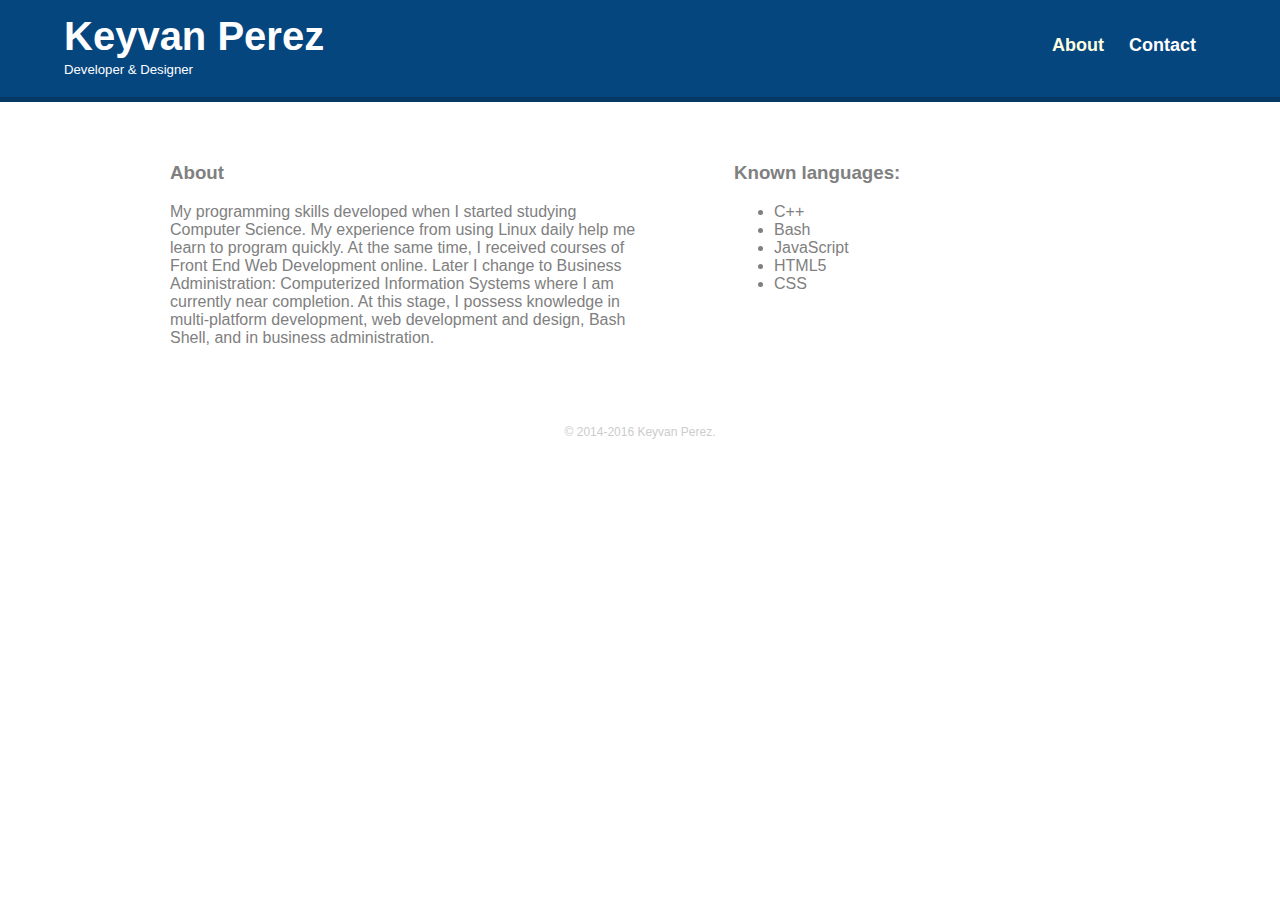
<file: index.html>
<!DOCTYPE html>
<html lang="en">
<head>
  <meta charset="utf-8">
  <title>Keyvan Perez | Developer &amp; Designer | About</title>
  <link href="css/main.css" rel="stylesheet">
  <!--<link rel="icon" type="image/svg+xml" href="favicon.svg">-->
  <link href="favicon.png" rel="icon" type="image/png">
  <meta content="width=device-width, initial-scale=1.0" name="viewport">
  <meta content="This is the about page for my personal portfolio. This page a
  contains brief information about my education and experiences."
  name="description">
  <meta content="Keyvan, Perez, Portfolio, Web, Desing, HTML, CSS, XML,
  JavaScript, About, Page" name="keywords">
  <meta content="Keyvan Perez" name="author">
</head>
<body>
  <header>
    <a href="index.html" id="logo">
    <h1>Keyvan Perez</h1>
    <h2>Developer &amp; Designer</h2></a>
    <nav>
      <ul>
        <!--<li><a href="index.html">Portfolio</a></li>-->
        <!--<li><a href="about.html" class="selected">About</a></li>-->
        <li>
          <a class="selected" href="index.html">About</a>
        </li>
        <li>
          <a href="contact.html">Contact</a>
        </li>
      </ul>
    </nav>
  </header>
  <div id="wrapper">
    <section id="primary">
      <!--<img src="img/200x200.svg" alt="Placeholder Image" 
            class="profile-photo">-->
      <h3>About</h3>
      <p>My programming skills developed when I started studying Computer
      Science. My experience from using Linux daily help me learn to program
      quickly. At the same time, I received courses of Front End Web
      Development online. Later I change to Business Administration:
      Computerized Information Systems where I am currently near completion. At
      this stage, I possess knowledge in multi-platform development, web
      development and design, Bash Shell, and in business administration.</p>
    </section>
    <section id="secondary">
      <h3>Known languages:</h3>
      <ul>
        <li>C++</li>
        <li>Bash</li>
        <li>JavaScript</li>
        <li>HTML5</li>
        <li>CSS</li>
      </ul>
    </section>
    <footer>
      <p>&copy; 2014-2016 Keyvan Perez.</p>
    </footer>
  </div>
</body>
</html>
</file>
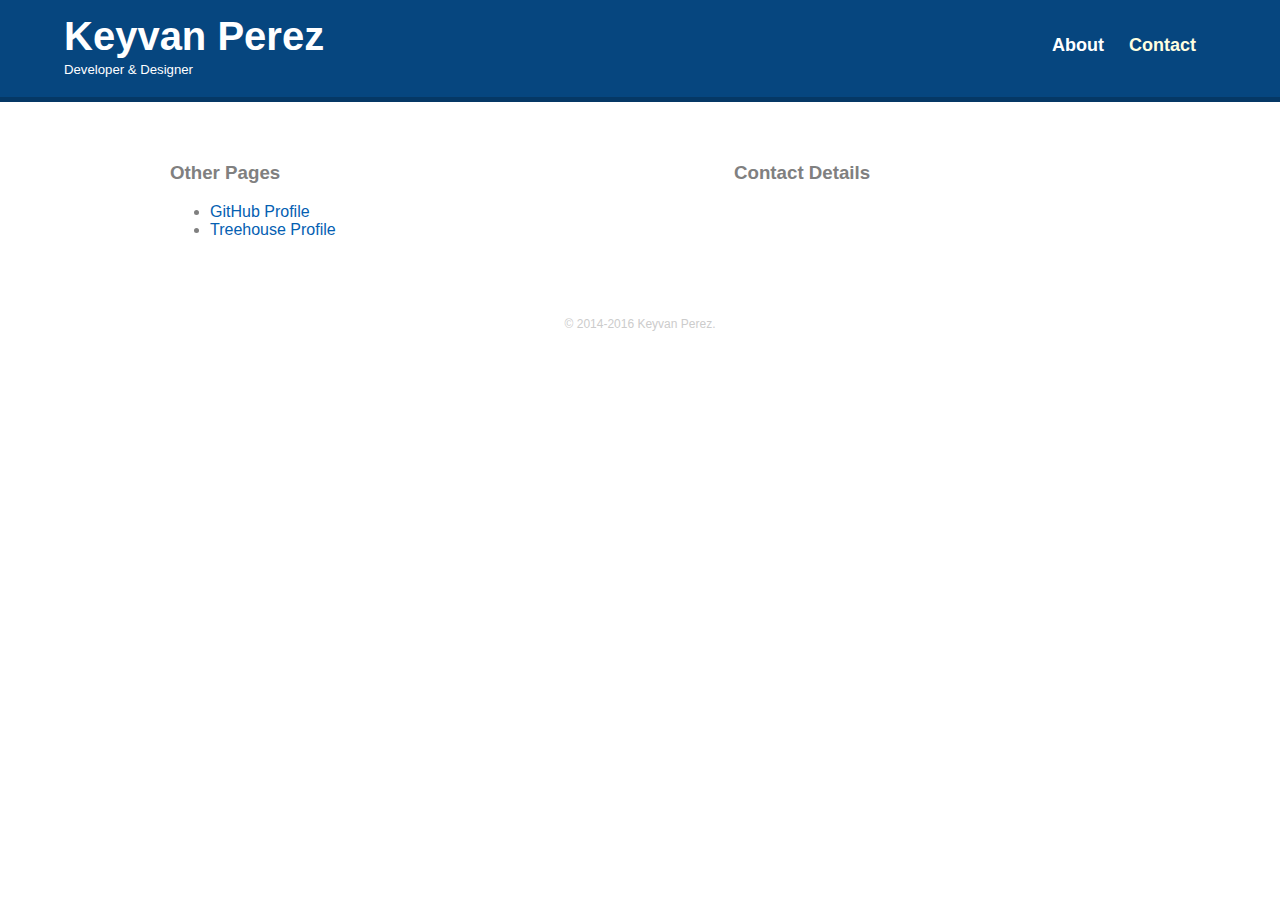
<file: contact.html>
<!DOCTYPE html>
<html lang="en">
<head>
  <meta charset="utf-8">
  <title>Keyvan Perez | Developer &amp; Designer | Contact</title>
  <link href="css/main.css" rel="stylesheet">
  <!--<link rel="icon" type="image/svg+xml" href="favicon.svg">-->
  <link href="favicon.png" rel="icon" type="image/png">
  <meta content="width=device-width, initial-scale=1.0" name="viewport">
  <meta content="This is the contact page for my personal portfolio. Find my
  contact information and other information." name="description">
  <meta content="Keyvan, Perez, Portfolio, Web, Desing, HTML, CSS, XML,
  JavaScript, Contact, Page" name="keywords">
  <meta content="Keyvan Perez" name="author">
</head>
<body>
  <header>
    <a href="index.html" id="logo">
    <h1>Keyvan Perez</h1>
    <h2>Developer &amp; Designer</h2></a>
    <nav>
      <ul>
        <!--<li><a href="index.html">Portfolio</a></li>-->
        <!--<li><a href="about.html">About</a></li>-->
        <li>
          <a href="index.html">About</a>
        </li>
        <li>
          <a class="selected" href="contact.html">Contact</a>
        </li>
      </ul>
    </nav>
  </header>
  <div id="wrapper">
    <section id="primary">
      <h3>Other Pages</h3>
      <ul>
        <li>
          <a href="https://github.com/keyvanp" target="_blank">GitHub
          Profile</a>
        </li>
        <li>
          <a href="https://teamtreehouse.com/keyvanperez">Treehouse Profile</a>
        </li>
      </ul>
    </section>
    <section id="secondary">
      <h3>Contact Details</h3>
      <ul class="contact-info">
        <!--Removed Code-->
      </ul>
    </section>
    <footer>
      <p>&copy; 2014-2016 Keyvan Perez.</p>
    </footer>
  </div>
</body>
</html>
</file>
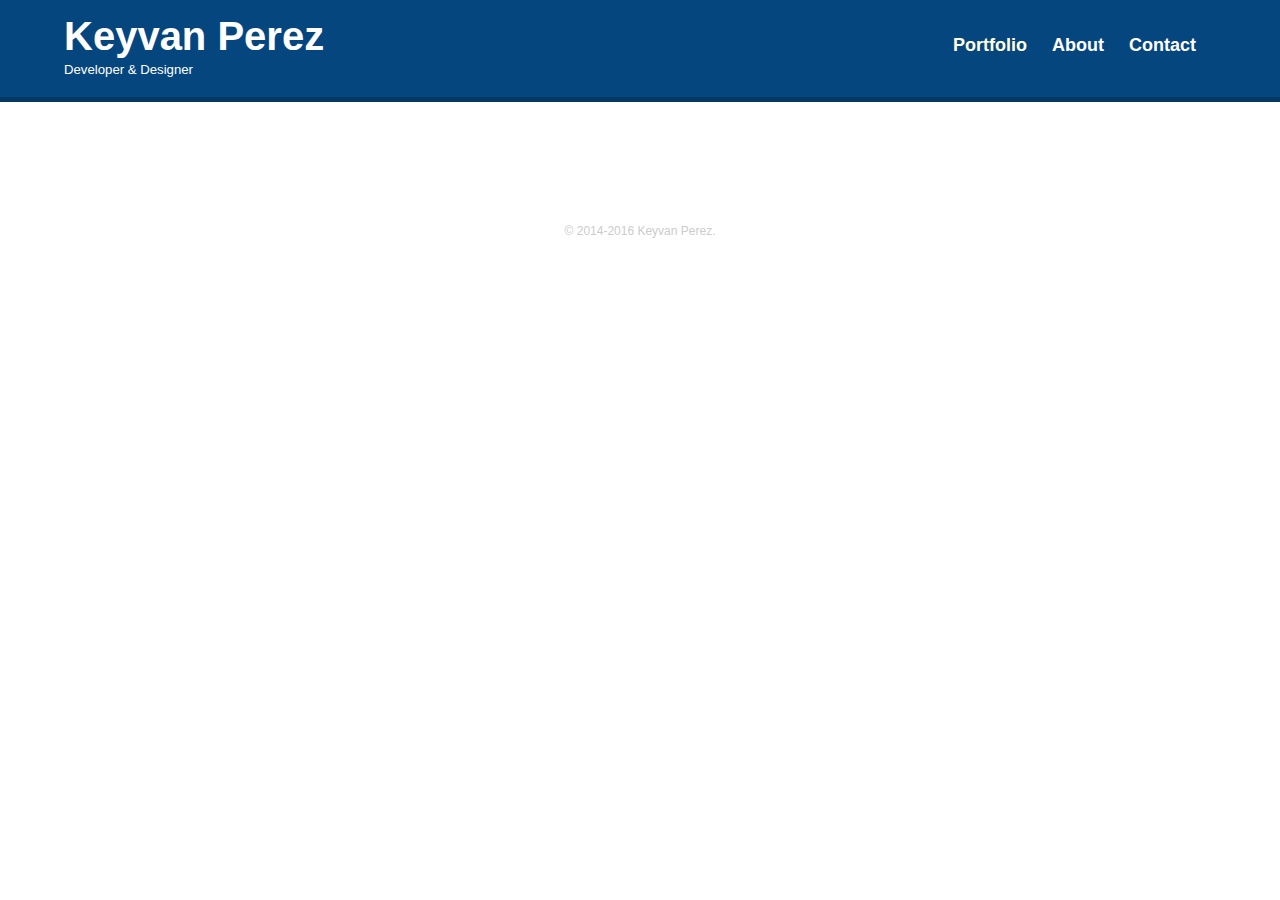
<file: portfolio.html>
<!DOCTYPE html>
<html lang="en">
<head>
  <meta charset="utf-8">
  <title>Keyvan Perez | Developer &amp; Designer | Main Page</title>
  <link href="css/main.css" rel="stylesheet">
  <!--<link rel="icon" type="image/svg+xml" href="favicon.svg">-->
  <link href="favicon.png" rel="icon" type="image/png">
  <meta content="width=device-width, initial-scale=1.0" name="viewport">
  <meta content="This is the main page for my personal portfolio. In this page
  examples of my works would be found. General works, not limited to web
  design." name="description">
  <meta content="Keyvan, Perez, Portfolio, Web, Desing, HTML, CSS, XML,
  JavaScript, Main, Page" name="keywords">
  <meta content="Keyvan Perez" name="author">
</head>
<body>
  <header>
    <a href="index.html" id="logo">
    <h1>Keyvan Perez</h1>
    <h2>Developer &amp; Designer</h2></a>
    <nav>
      <ul>
        <li>
          <a class="selected" href="index.html">Portfolio</a>
        </li>
        <li>
          <a href="about.html">About</a>
        </li>
        <li>
          <a href="contact.html">Contact</a>
        </li>
      </ul>
    </nav>
  </header>
  <div id="wrapper">
    <footer>
      <p>&copy; 2014-2016 Keyvan Perez.</p>
    </footer>
  </div>
</body>
</html>
</file>
<file: css/main.css>
/**********************************
GENERAL
***********************************/

body {
 font-family: Verdana, Geneva, sans-serif;
 margin: 0;
}

#wrapper {
  max-width: 940px;
  margin: 0 auto;
  padding: 0 5%;
}

a {
  text-decoration: none;
}

img {
  max-width: 100%;
}

h3 {
  margin: 0 0 1em 0;
}
/**********************************
HEADING
***********************************/

header {
  float: left;
  margin: 0 0 30px 0;
  padding: 5px 0 0 0;
  width: 100%;
}

#logo {
  text-align: center;
  margin: 0;
}

h1 {
  margin: 15px 0;
  font-size: 1.75em;
  font-weight: bold;
  line-height: 0.8em;
}

h2 {
  font-size: 0.75em;
  margin: -5px 0 0;
  font-weight: normal;
}

/**********************************
NAVIGATION
***********************************/

nav {
  text-align: center;
  padding: 10px 0;
  margin: 20px 0 0;
}

nav ul {
  list-style: none;
  margin: 0 10px;
  padding: 0;
}

nav li {
  display: inline-block;
}

nav a {
  font-weight: 800;
  padding: 15px 10px;
}

/**********************************
FOOTER
***********************************/

footer {
  font-size: 0.75em;
  text-align: center;
  clear: both;
  padding-top: 50px;
  color: #ccc;
}

/**********************************
PAGE: PORTFOLIO
***********************************/

#favorite-work {
  text-align: center;
}

#gallery {
  margin: 0;
  padding: 0;
  list-style: none;
}

#gallery li {
  float: left;
  width: 45%;
  margin: 2.5%;
  background-color: #f5f5f5;
  color: #bdc3c7;
}

#gallery li a p {
  margin: 0;
  padding: 5%;
  font-size: 0.75em;
  color: #bdc3c7;
}

/**********************************
PAGE: ABOUT
***********************************/

.profile-photo {
  display: block;
  max-width: 150px;
  margin: 0 auto 30px;
  border-radius: 100%;
}

/*#aboutSection {*/
/*  max-width: 660px;*/
/*  margin: 0 auto;*/
/*}*/

/**********************************
PAGE: CONTACT
***********************************/

.contact-info {
  list-style: none;
  padding: 0;
  margin: 0;
  font-size: 0.9em;
}

.contact-info a {
  display: block;
  min-height: 20px;
  margin: 0 0 10px;
}

.contact-info a span{
  display: inline-block;
  width: 40px;
  height: 20px;
  color: #999;
  font-size: 1em;
}

/**********************************
COLORS
***********************************/

/* site body */
body {
  background-color: #fff;
  color: gray;
}

/* blue header */
header {
  background: #06467F;
}

/* nav background on mobile */
nav {
  background: #053865;
}

/* logo text */
h1, h2 {
  color: #fff;
}

/* links */
a {
  color: #0460B2;
}

/* nav link */
nav a, nav a:visited {
  color: #fff;
}

 /*selected nav link */
nav a.selected, nav a:hover {
  color: #FFFFE0;
}

/*******************************************************************************

Responsive Design

*******************************************************************************/
@media screen and (min-width: 480px) { 

  /**********************************
  TWO COLUMN LAYOUT
  ***********************************/
  
  #primary {
    width: 50%;
    float: left;
  }
  
  #secondary {
    width: 40%;
    float: right;
  }
  
  
  /**********************************
  PAGE: PORTFOLIO
  ***********************************/
  
  #gallery li {
    width: 28.3333%;
  }
  
  #gallery li:nth-child(4n) {
    clear: left;
  }
  
  /**********************************
  PAGE: ABOUT
  ***********************************/
  
  .profile-photo {
    float: left;
    margin: 0 5% 80px 0;
  }
  
}

@media screen and (min-width: 660px) {

  /**********************************
  HEADER
  ***********************************/
  
  nav {
    background: none;
    float: right;
    font-size: 1.125em;
    margin-right: 5%;
    text-align: right;
    width: 45%;
  }
  
  #logo {
    float: left;
    margin-left: 5%;
    text-align: left;
    width: 45%; 
  }
  
  h1 {
    font-size: 2.5em;
  }
  
  h2 {
    font-size: 0.825em;
    margin-bottom: 20px;
  }
  
  header {
    border-bottom: 5px solid #053865;
    margin-bottom: 60px;
  }
}


/*******************************************************************************

Printing

*******************************************************************************/
@media print {
  nav {
    display: none;
  }
  
  body {
    color: black;
  }
    
  h1, h2 {
    color: black;
  }
    
  header {
    background: #fff;
  }
  
  footer {
    color: black;
  }
}
</file>
